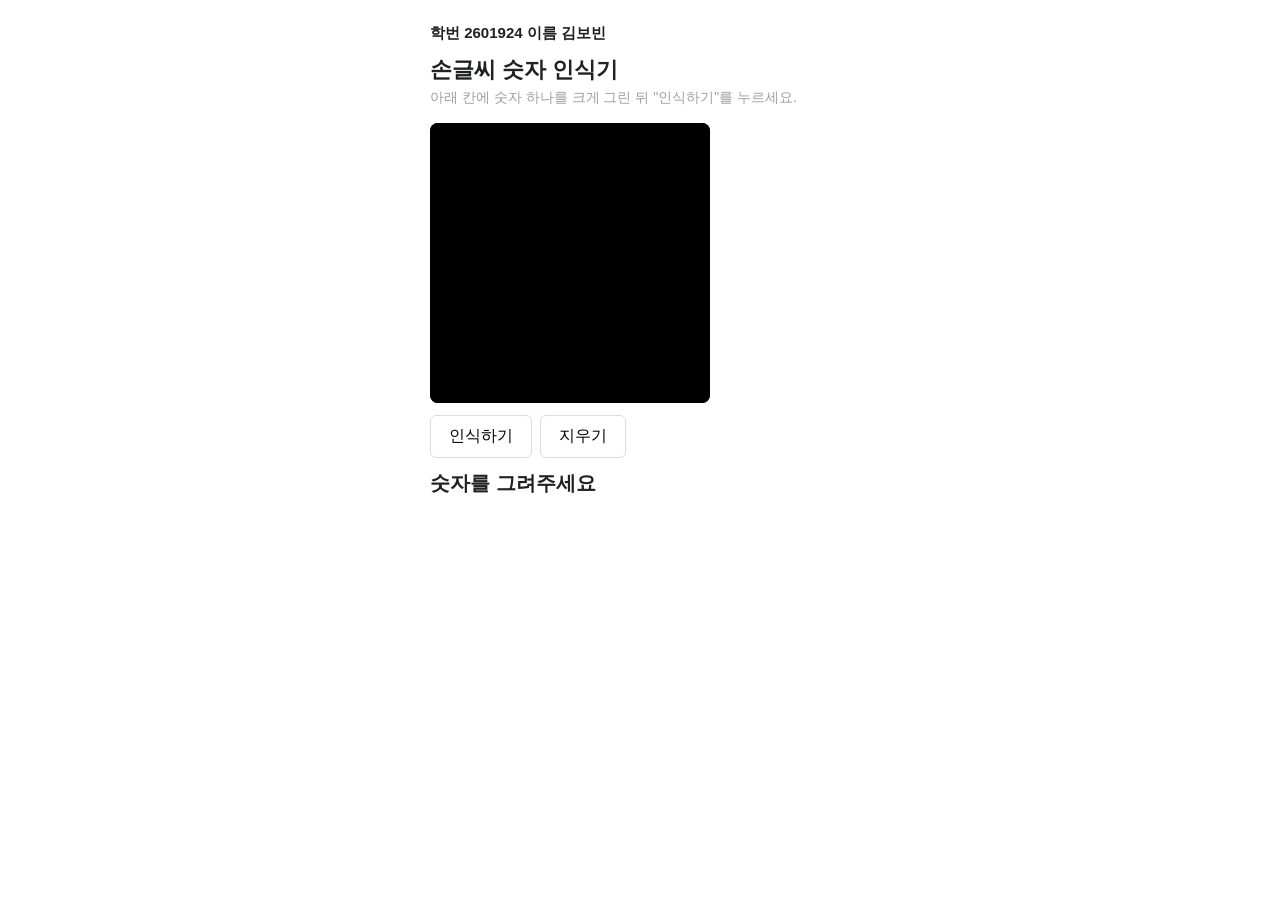
<file: web_version/index.html>
<!DOCTYPE html>
<html lang="ko">
<head>
<meta charset="utf-8">
<meta name="viewport" content="width=device-width, initial-scale=1">
<title>손글씨 숫자 인식기</title>
<link rel="stylesheet" href="./스타일.css">
</head>
<body>
<main>
  <p class="작성자">학번 2601924 이름 김보빈</p>
  <h1>손글씨 숫자 인식기</h1>
  <p class="안내">아래 칸에 숫자 하나를 크게 그린 뒤 "인식하기"를 누르세요.</p>

  <canvas id="그림판" width="280" height="280"></canvas>

  <div class="버튼줄">
    <button id="인식" disabled>인식하기</button>
    <button id="지우기">지우기</button>
  </div>

  <p id="결과">모델을 불러오는 중…</p>

  <section id="확률표" hidden>
    <h2>숫자별 확률</h2>
    <div id="막대들"></div>
  </section>
</main>

<script type="module" src="./앱.js"></script>
</body>
</html>
</file>
<file: web_version/스타일.css>
:root {
  --강조: #1a73e8;
  --흐림: #9aa0a6;
  --글자: #202124;
}

body {
  font-family: "맑은 고딕", "Malgun Gothic", sans-serif;
  color: var(--글자);
  margin: 0;
  padding: 24px 16px 48px;
  display: flex;
  justify-content: center;
}

main { width: 100%; max-width: 420px; }

h1 { font-size: 22px; margin: 0 0 4px; }
h2 { font-size: 15px; margin: 20px 0 8px; }

.작성자 { font-size: 15px; font-weight: bold; margin: 0 0 12px; }

.안내 { color: var(--흐림); font-size: 14px; margin: 0 0 16px; }

#그림판 {
  width: 100%;
  max-width: 280px;
  aspect-ratio: 1 / 1;
  background: black;
  border-radius: 8px;
  cursor: crosshair;
  display: block;
}

.버튼줄 { display: flex; gap: 8px; margin: 12px 0; }

button {
  font: inherit;
  padding: 10px 18px;
  border: 1px solid #dadce0;
  border-radius: 6px;
  background: white;
  cursor: pointer;
}

button:hover:not(:disabled) { background: #f1f3f4; }
button:disabled { opacity: 0.5; cursor: default; }

#결과 { font-size: 20px; font-weight: bold; min-height: 28px; margin: 8px 0; }

.막대줄 {
  display: grid;
  grid-template-columns: 20px 1fr 56px;
  align-items: center;
  gap: 8px;
  margin-bottom: 4px;
  font-size: 13px;
  color: var(--흐림);
}

.막대틀 { background: #f1f3f4; border-radius: 3px; height: 10px; }
.막대 { background: var(--흐림); border-radius: 3px; height: 100%; }

.막대줄.상위 { color: var(--글자); font-weight: bold; }
.막대줄.상위 .막대 { background: var(--강조); }
</file>
